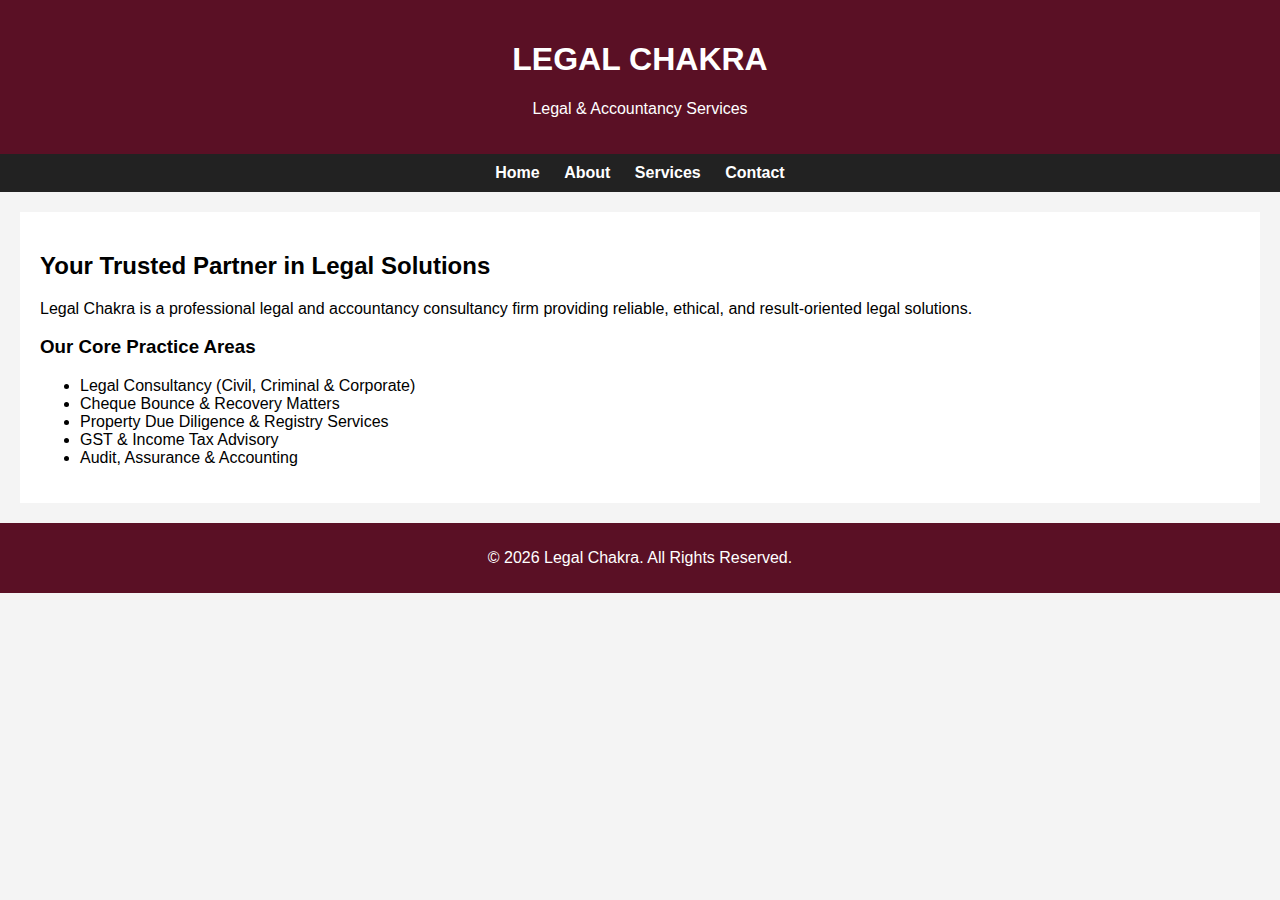
<file: index.html>
<!DOCTYPE html>
<html lang="en">
<head>
<meta charset="UTF-8">
<title>Legal Chakra | Legal & Accountancy Services</title>
<link rel="stylesheet" href="style.css">
</head>
<body>

<header>
  <h1>LEGAL CHAKRA</h1>
  <p>Legal & Accountancy Services</p>
</header>

<nav>
  <a href="index.html">Home</a>
  <a href="about.html">About</a>
  <a href="services.html">Services</a>
  <a href="contact.html">Contact</a>
</nav>

<section class="content">
  <h2>Your Trusted Partner in Legal Solutions</h2>
  <p>
    Legal Chakra is a professional legal and accountancy consultancy firm
    providing reliable, ethical, and result-oriented legal solutions.
  </p>

  <h3>Our Core Practice Areas</h3>
  <ul>
    <li>Legal Consultancy (Civil, Criminal & Corporate)</li>
    <li>Cheque Bounce & Recovery Matters</li>
    <li>Property Due Diligence & Registry Services</li>
    <li>GST & Income Tax Advisory</li>
    <li>Audit, Assurance & Accounting</li>
  </ul>
</section>

<footer>
  <p>© 2026 Legal Chakra. All Rights Reserved.</p>
</footer>

</body>
</html>
</file>
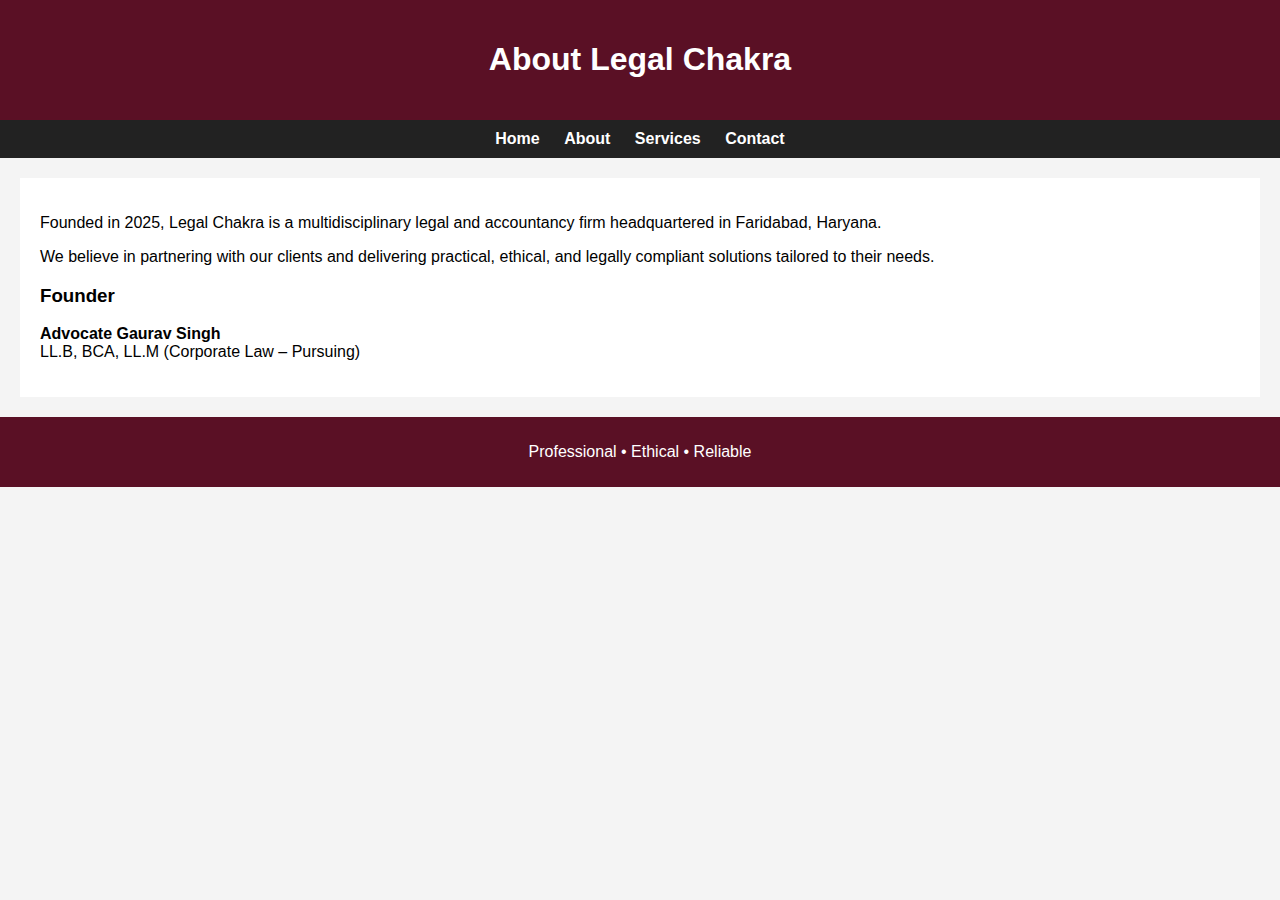
<file: about.html>
<!DOCTYPE html>
<html lang="en">
<head>
<meta charset="UTF-8">
<title>About Us | Legal Chakra</title>
<link rel="stylesheet" href="style.css">
</head>
<body>

<header>
  <h1>About Legal Chakra</h1>
</header>

<nav>
  <a href="index.html">Home</a>
  <a href="about.html">About</a>
  <a href="services.html">Services</a>
  <a href="contact.html">Contact</a>
</nav>

<section class="content">
  <p>
    Founded in 2025, Legal Chakra is a multidisciplinary legal and
    accountancy firm headquartered in Faridabad, Haryana.
  </p>

  <p>
    We believe in partnering with our clients and delivering practical,
    ethical, and legally compliant solutions tailored to their needs.
  </p>

  <h3>Founder</h3>
  <p>
    <strong>Advocate Gaurav Singh</strong><br>
    LL.B, BCA, LL.M (Corporate Law – Pursuing)
  </p>
</section>

<footer>
  <p>Professional • Ethical • Reliable</p>
</footer>

</body>
</html>
</file>
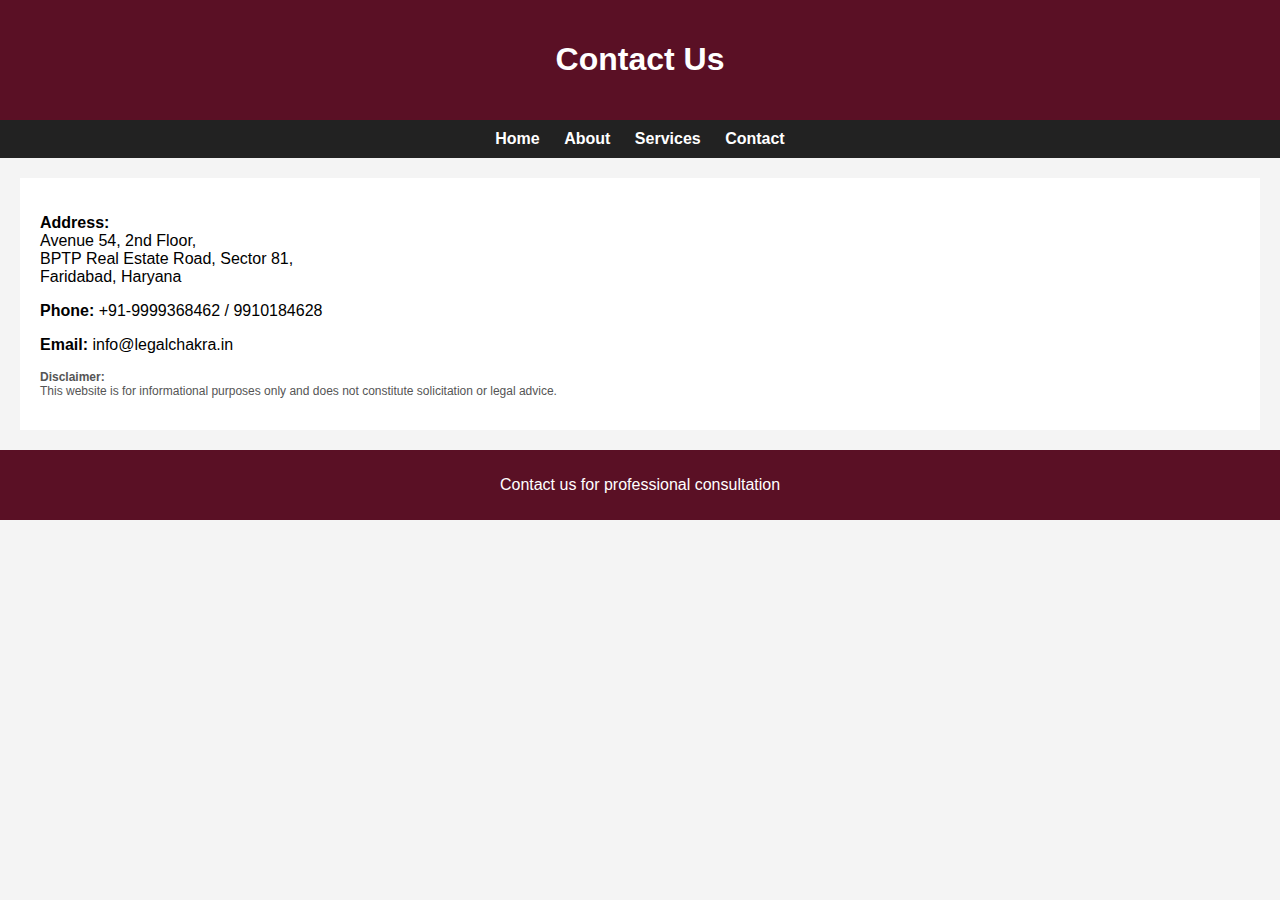
<file: contact.html>
<!DOCTYPE html>
<html lang="en">
<head>
<meta charset="UTF-8">
<title>Contact Us | Legal Chakra</title>
<link rel="stylesheet" href="style.css">
</head>
<body>

<header>
  <h1>Contact Us</h1>
</header>

<nav>
  <a href="index.html">Home</a>
  <a href="about.html">About</a>
  <a href="services.html">Services</a>
  <a href="contact.html">Contact</a>
</nav>

<section class="content">
  <p><strong>Address:</strong><br>
  Avenue 54, 2nd Floor,<br>
  BPTP Real Estate Road, Sector 81,<br>
  Faridabad, Haryana</p>

  <p><strong>Phone:</strong> +91-9999368462 / 9910184628</p>
  <p><strong>Email:</strong> info@legalchakra.in</p>

  <p class="disclaimer">
    <strong>Disclaimer:</strong><br>
    This website is for informational purposes only and does not constitute
    solicitation or legal advice.
  </p>
</section>

<footer>
  <p>Contact us for professional consultation</p>
</footer>

</body>
</html>
</file>
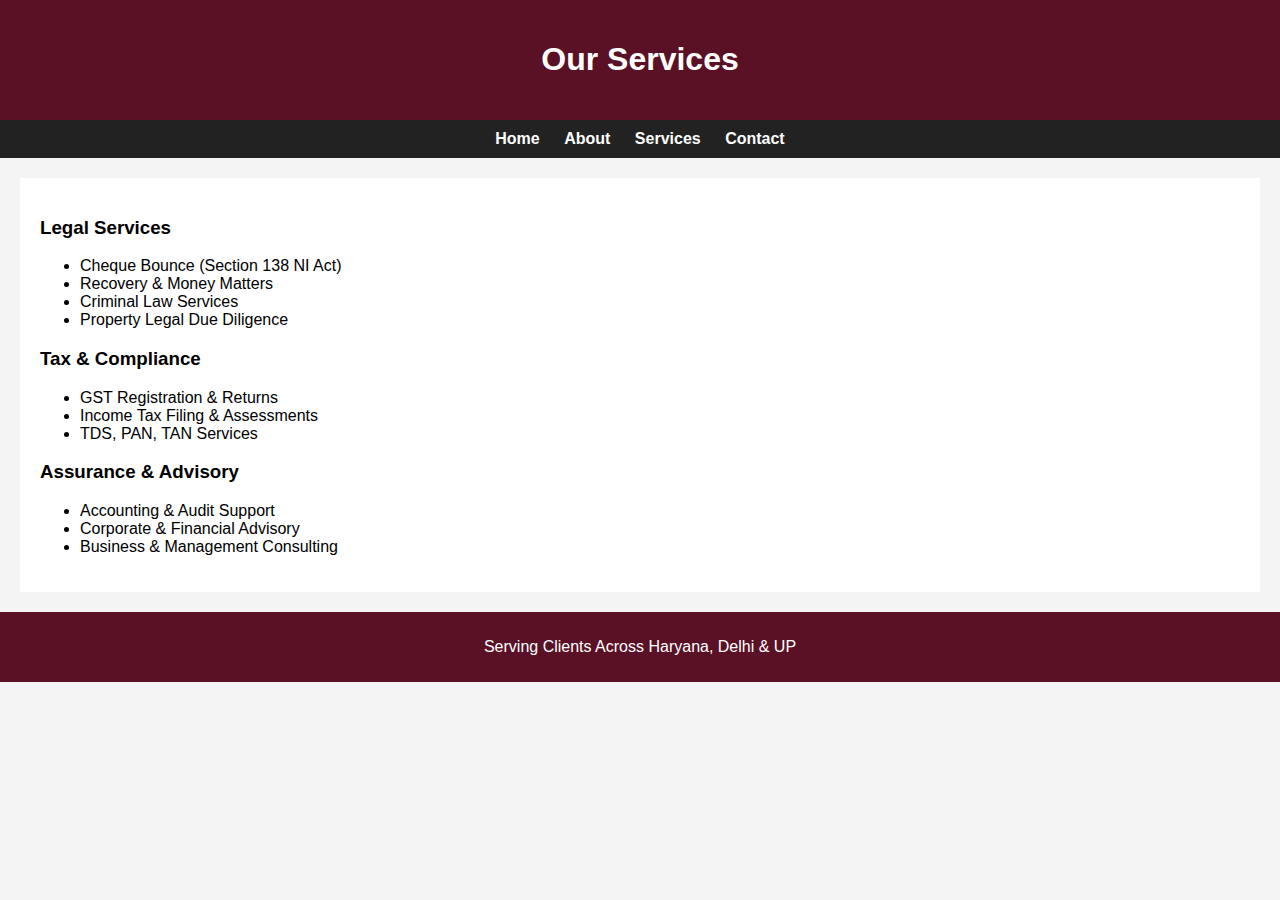
<file: services.html>
<!DOCTYPE html>
<html lang="en">
<head>
<meta charset="UTF-8">
<title>Services | Legal Chakra</title>
<link rel="stylesheet" href="style.css">
</head>
<body>

<header>
  <h1>Our Services</h1>
</header>

<nav>
  <a href="index.html">Home</a>
  <a href="about.html">About</a>
  <a href="services.html">Services</a>
  <a href="contact.html">Contact</a>
</nav>

<section class="content">
  <h3>Legal Services</h3>
  <ul>
    <li>Cheque Bounce (Section 138 NI Act)</li>
    <li>Recovery & Money Matters</li>
    <li>Criminal Law Services</li>
    <li>Property Legal Due Diligence</li>
  </ul>

  <h3>Tax & Compliance</h3>
  <ul>
    <li>GST Registration & Returns</li>
    <li>Income Tax Filing & Assessments</li>
    <li>TDS, PAN, TAN Services</li>
  </ul>

  <h3>Assurance & Advisory</h3>
  <ul>
    <li>Accounting & Audit Support</li>
    <li>Corporate & Financial Advisory</li>
    <li>Business & Management Consulting</li>
  </ul>
</section>

<footer>
  <p>Serving Clients Across Haryana, Delhi & UP</p>
</footer>

</body>
</html>
</file>
<file: style.css>
body {
  font-family: Arial, sans-serif;
  margin: 0;
  background: #f4f4f4;
}

header {
  background: #5a1025;
  color: white;
  padding: 20px;
  text-align: center;
}

nav {
  background: #222;
  text-align: center;
  padding: 10px;
}

nav a {
  color: white;
  margin: 10px;
  text-decoration: none;
  font-weight: bold;
}

nav a:hover {
  text-decoration: underline;
}

.content {
  padding: 20px;
  background: white;
  margin: 20px;
}

footer {
  background: #5a1025;
  color: white;
  text-align: center;
  padding: 10px;
}

.disclaimer {
  font-size: 12px;
  color: #555;
}
</file>
